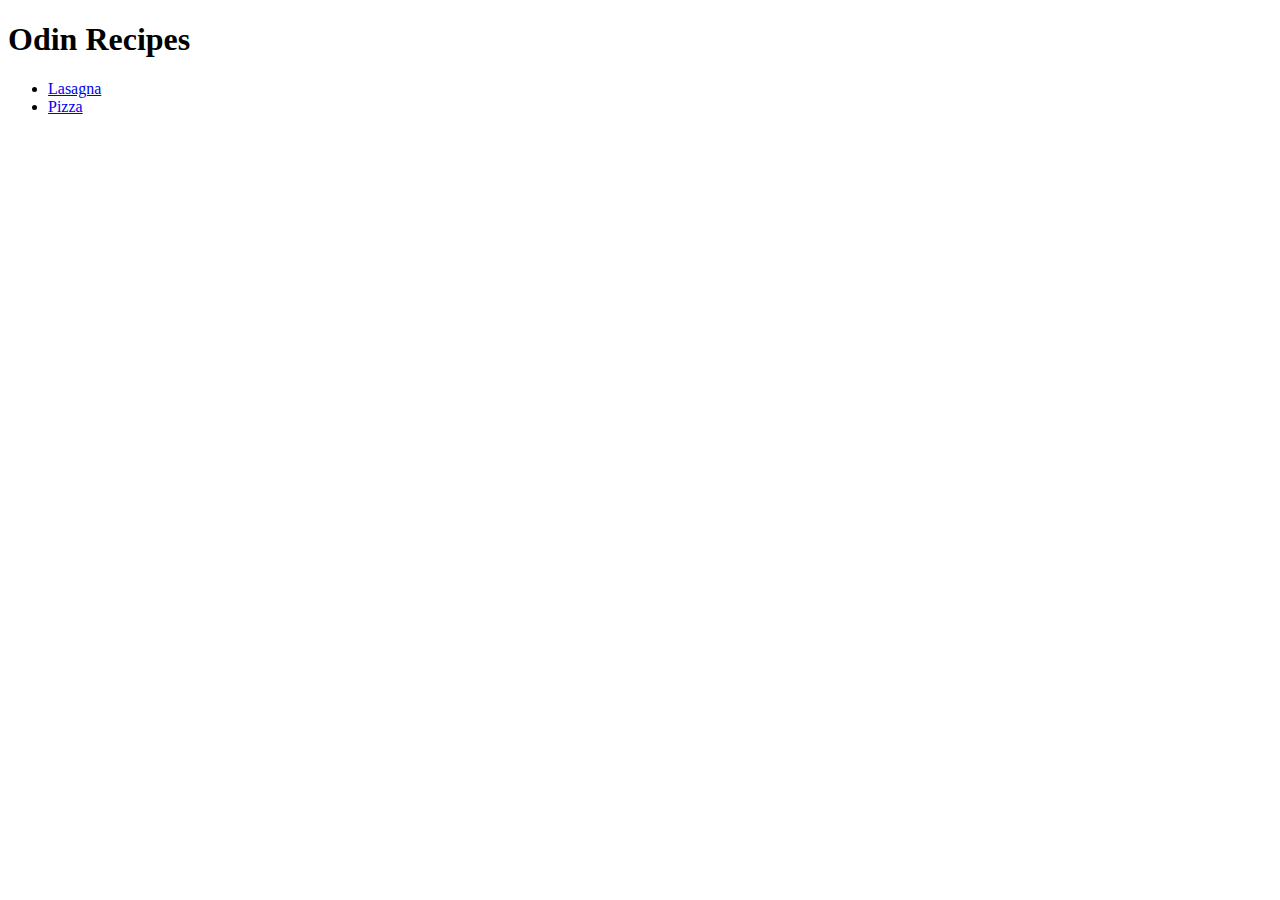
<file: index.html>
<!DOCTYPE html>
<html lang="en">
<head>
    <meta charset="UTF-8">
    <meta http-equiv="X-UA-Compatible" content="IE=edge">
    <meta name="viewport" content="width=device-width, initial-scale=1.0">
    <title>Odin Recipes</title>
</head>
<body>
    <h1>Odin Recipes</h1>

    <ul>
        <li><a href="recipes/lasagna.html">Lasagna</a></li>
        <li><a href="recipes/pizza.html">Pizza</a></li>
    </ul>
    
</body>
</html>
</file>
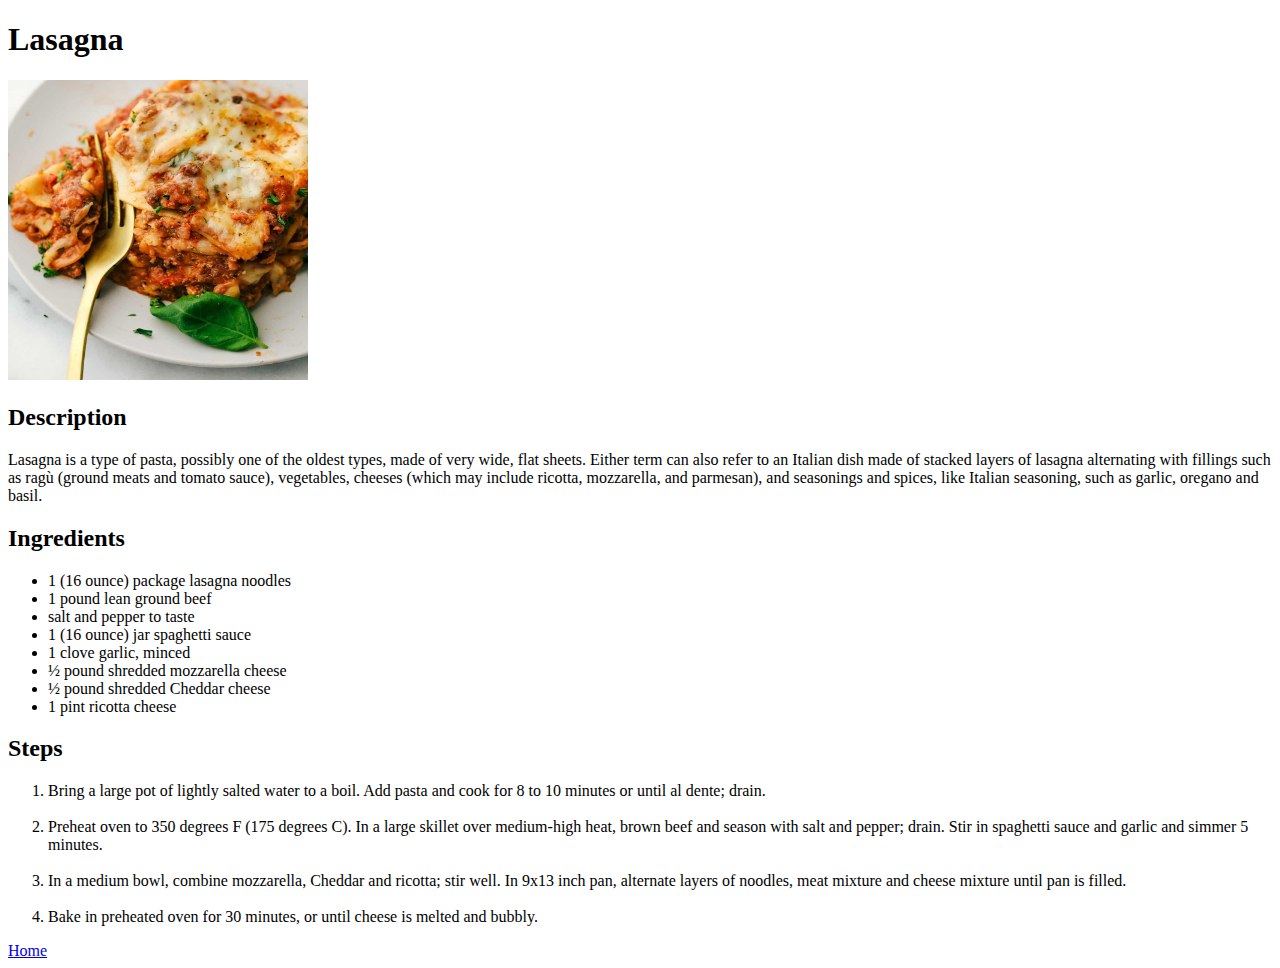
<file: recipe_pages/lasagna.html>
<!DOCTYPE html>
<html lang="en">
<head>
    <meta charset="UTF-8">
    <meta http-equiv="X-UA-Compatible" content="IE=edge">
    <meta name="viewport" content="width=device-width, initial-scale=1.0">
    <title>Lasagna</title>
</head>
<body>
    <h1>Lasagna</h1>
    <img src="../images/lasagna.jpg" alt="lasagna img" width="300" height="300">

    <h2>Description</h2>
    <p>Lasagna is a type of pasta, possibly one of the oldest types, made of very wide, flat sheets. 
       Either term can also refer to an Italian dish made of stacked layers of lasagna alternating with fillings 
       such as ragù (ground meats and tomato sauce), vegetables, cheeses (which may include ricotta, mozzarella, and parmesan), 
       and seasonings and spices, like Italian seasoning, such as garlic, oregano and basil. 
       </p>

    <h2>Ingredients</h2>
    <ul>
        <li>1 (16 ounce) package lasagna noodles</li>
        <li>1 pound lean ground beef</li>
        <li>salt and pepper to taste</li>
        <li>1 (16 ounce) jar spaghetti sauce</li>
        <li>1 clove garlic, minced</li>
        <li>½ pound shredded mozzarella cheese</li>
        <li>½ pound shredded Cheddar cheese</li>
        <li>1 pint ricotta cheese</li>
    </ul>

    <h2>Steps</h2>
    <ol>
        <li>Bring a large pot of lightly salted water to a boil. Add pasta and cook for 8 to 10 minutes or until al dente; drain.</li>
        <br>
        <li>Preheat oven to 350 degrees F (175 degrees C). In a large skillet over medium-high heat, brown beef and season with salt and pepper; drain. Stir in spaghetti sauce and garlic and simmer 5 minutes.</li>
        <br>
        <li>In a medium bowl, combine mozzarella, Cheddar and ricotta; stir well. In 9x13 inch pan, alternate layers of noodles, meat mixture and cheese mixture until pan is filled.</li>
        <br>
        <li>Bake in preheated oven for 30 minutes, or until cheese is melted and bubbly.</li>
    </ol>

    <a href="../index.html">Home</a>
</body>
</html>
</file>
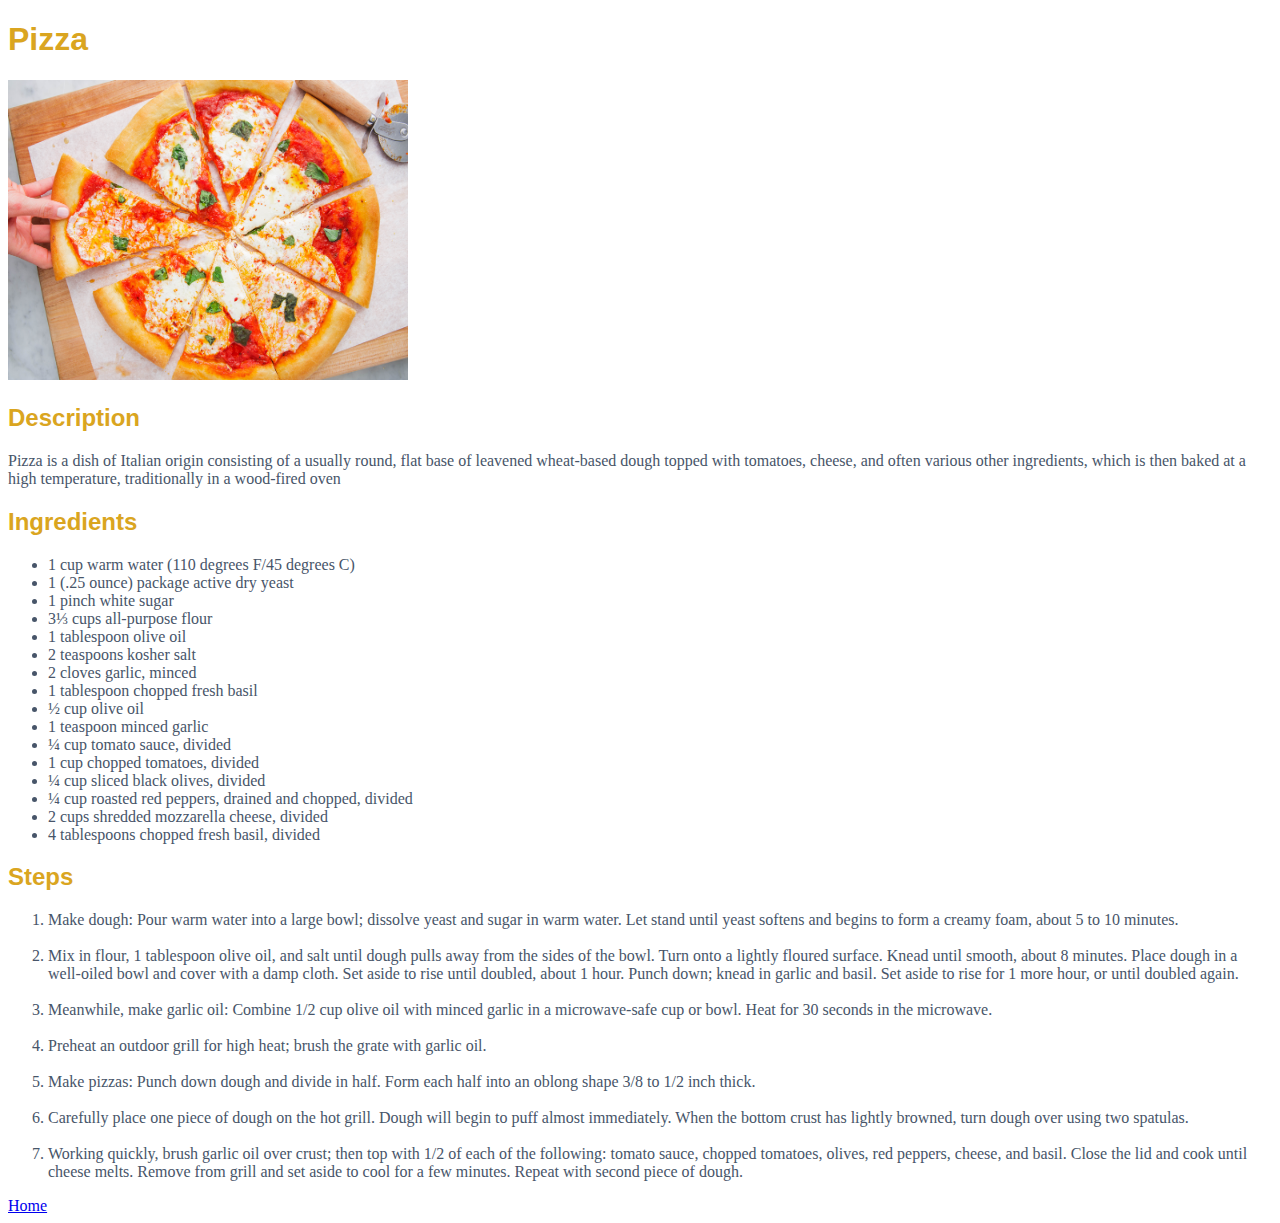
<file: recipe_pages/pizza.html>
<!DOCTYPE html>
<html lang="en">
<head>
    <meta charset="UTF-8">
    <meta http-equiv="X-UA-Compatible" content="IE=edge">
    <meta name="viewport" content="width=device-width, initial-scale=1.0">
    <title>Pizza</title>
    <link rel="stylesheet" href="../styles.css">
</head>
<body>
    <h1>Pizza</h1>
    <img src="../images/pizza.png" alt="pizza img" height="300" width="400">

    <h2>Description</h2>
    <p>Pizza is a dish of Italian origin consisting of a usually round, flat base of leavened wheat-based dough topped with tomatoes, cheese, and often various other ingredients, which is then baked at a high temperature, traditionally in a wood-fired oven</p>

    <h2>Ingredients</h2>
    <ul>
        <li>1 cup warm water (110 degrees F/45 degrees C)</li>
        <li>1 (.25 ounce) package active dry yeast</li>
        <li>1 pinch white sugar</li>
        <li>3⅓ cups all-purpose flour</li>
        <li>1 tablespoon olive oil</li>
        <li>2 teaspoons kosher salt</li>
        <li>2 cloves garlic, minced</li>
        <li>1 tablespoon chopped fresh basil</li>
        <li>½ cup olive oil</li>
        <li>1 teaspoon minced garlic</li>
        <li>¼ cup tomato sauce, divided</li>
        <li>1 cup chopped tomatoes, divided</li>
        <li>¼ cup sliced black olives, divided</li>
        <li>¼ cup roasted red peppers, drained and chopped, divided</li>
        <li>2 cups shredded mozzarella cheese, divided</li>
        <li>4 tablespoons chopped fresh basil, divided</li>
    </ul>

    <h2>Steps</h2>
    <ol>
        <li>Make dough: Pour warm water into a large bowl; dissolve yeast and sugar in warm water. Let stand until yeast softens and begins to form a creamy foam, about 5 to 10 minutes.</li>
        <br>
        <li>Mix in flour, 1 tablespoon olive oil, and salt until dough pulls away from the sides of the bowl. Turn onto a lightly floured surface. Knead until smooth, about 8 minutes. Place dough in a well-oiled bowl and cover with a damp cloth. Set aside to rise until doubled, about 1 hour. Punch down; knead in garlic and basil. Set aside to rise for 1 more hour, or until doubled again.</li>
        <br>
        <li>Meanwhile, make garlic oil: Combine 1/2 cup olive oil with minced garlic in a microwave-safe cup or bowl. Heat for 30 seconds in the microwave.</li>
        <br>
        <li>Preheat an outdoor grill for high heat; brush the grate with garlic oil.</li>
        <br>
        <li>Make pizzas: Punch down dough and divide in half. Form each half into an oblong shape 3/8 to 1/2 inch thick.</li>
        <br>
        <li>Carefully place one piece of dough on the hot grill. Dough will begin to puff almost immediately. When the bottom crust has lightly browned, turn dough over using two spatulas.</li>
        <br>
        <li>Working quickly, brush garlic oil over crust; then top with 1/2 of each of the following: tomato sauce, chopped tomatoes, olives, red peppers, cheese, and basil. Close the lid and cook until cheese melts. Remove from grill and set aside to cool for a few minutes. Repeat with second piece of dough.</li>
    </ol>

    <a href="../index.html">Home</a>
</body>
</html>
</file>
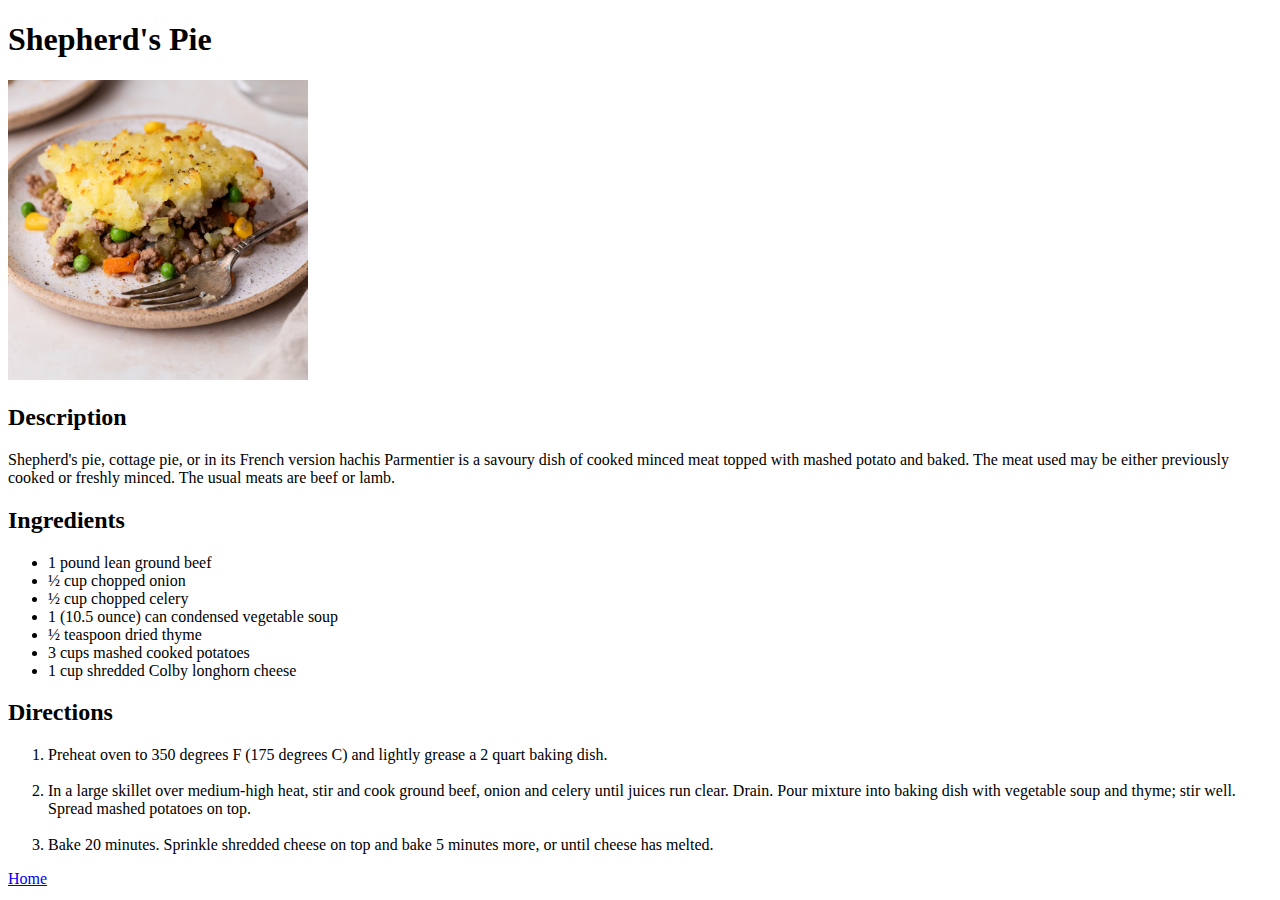
<file: recipe_pages/shepherds_pie.html>
<!DOCTYPE html>
<html lang="en">
<head>
    <meta charset="UTF-8">
    <meta http-equiv="X-UA-Compatible" content="IE=edge">
    <meta name="viewport" content="width=device-width, initial-scale=1.0">
    <title>Shepherd's Pie</title>
</head>
<body>
    <h1>Shepherd's Pie</h1>
    <img src="../images/shepherds_pie.jpg" alt="shepherd's pie img" height="300" width="300">

    <h2>Description</h2>
    <p>Shepherd's pie, cottage pie, or in its French version hachis Parmentier is a savoury dish of cooked minced meat topped with mashed potato and baked. The meat used may be either previously cooked or freshly minced. The usual meats are beef or lamb.</p>

    <h2>Ingredients</h2>
    <ul>
        <li>1 pound lean ground beef</li>
        <li>½ cup chopped onion</li>
        <li>½ cup chopped celery</li>
        <li>1 (10.5 ounce) can condensed vegetable soup</li>
        <li>½ teaspoon dried thyme</li>
        <li>3 cups mashed cooked potatoes</li>
        <li>1 cup shredded Colby longhorn cheese</li>
    </ul>

    <h2>Directions</h2>
    <ol>
        <li>Preheat oven to 350 degrees F (175 degrees C) and lightly grease a 2 quart baking dish.</li>
        <br>
        <li>In a large skillet over medium-high heat, stir and cook ground beef, onion and celery until juices run clear. Drain. Pour mixture into baking dish with vegetable soup and thyme; stir well. Spread mashed potatoes on top.</li>
        <br>
        <li>Bake 20 minutes. Sprinkle shredded cheese on top and bake 5 minutes more, or until cheese has melted.</li>
    </ol>

    <a href="../index.html">Home</a>
</body>
</html>
</file>
<file: styles.css>
h1, h2 {
    font-family: sans-serif;
    color: goldenrod;
}

img {
    margin-left: auto;
    margin-right: auto;
}

p, ul, ol {
    color: #475569;
}
</file>
